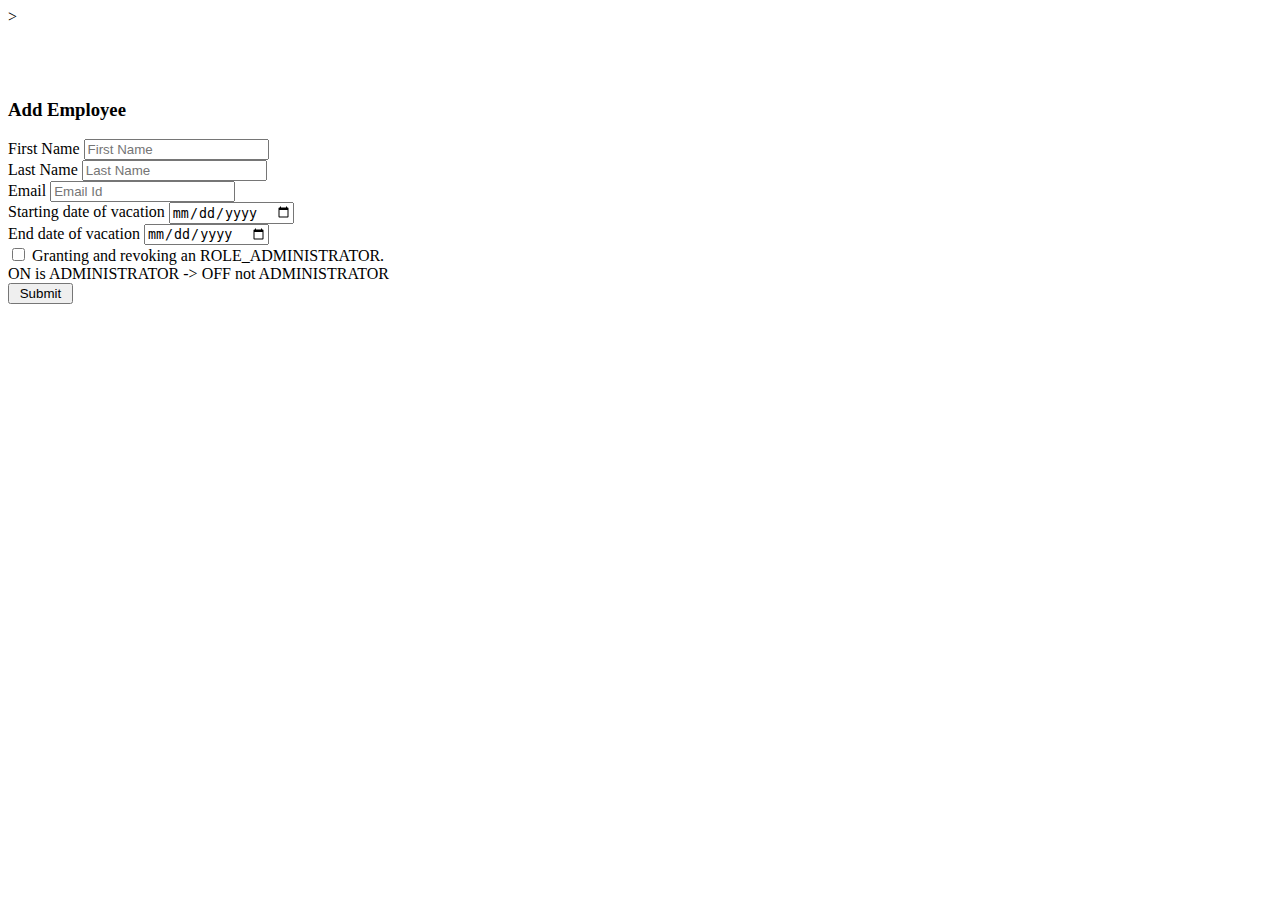
<file: src/main/resources/templates/add-edit-employee.html>
<!DOCTYPE html>
<html lang="en"
      xmlns:th="http://www.thymeleaf.org"
      xmlns:sec="http://www.thymeleaf.org/thymeleaf-extras-springsecurity3">>
<th:block th:include="~{fragments/head}"/>
<body>
<th:block th:include="~{fragments/header}"/>
<br>
<br>
<br>
<br>
<div class="container my-5">
    <h3> Add Employee</h3>
    <div class="card">
        <div class="card-body">
            <div class="col-md-10">
                <form action="#" th:action="@{/editEmployee}" th:object="${employee}" method="post">
                    <div class="row">
                        <div class="form-group col-md-8">
                            <label for="firstName" class="col-form-label">First Name</label>
                            <input type="text" th:field="*{firstName}" class="form-control"
                                   id="firstName" placeholder="First Name" />
                        </div>
                        <div class="form-group col-md-8">
                            <label for="lastName" class="col-form-label">Last Name</label>
                            <input type="text" th:field="*{lastName}" class="form-control"
                                   id="lastName" placeholder="Last Name" />
                        </div>
                        <div class="form-group col-md-8">
                            <label for="email" class="col-form-label">Email</label>
                            <input type="text" th:field="*{email}" class="form-control"
                                   id="email" placeholder="Email Id" />
                        </div>
                        <div class="form-group col-md-8">
                            <label for="startVacation" class="col-form-label">Starting date of vacation</label>
                            <input type="date" th:field="*{startVacation}" class="form-control"
                                   id="startVacation" placeholder="Date of vacation" />
                        </div>
                        <div class="form-group col-md-8">
                            <label for="endVacation" class="col-form-label">End date of vacation</label>
                            <input type="date" th:field="*{endVacation}" class="form-control"
                                   id="endVacation" placeholder="Date of vacation" />
                        </div>

                        <div class="form-group col-md-8">
                            <input type="checkbox" name="checkboxName"  th:checked="${flag}"/>
                            Granting and revoking an ROLE_ADMINISTRATOR.
                            <br>
                            <dov>ON is ADMINISTRATOR -> OFF not ADMINISTRATOR</dov>
                        </div>

                        <div class="col-md-6">
                            <input type="submit" class="btn btn-primary" value=" Submit ">
                        </div>

                        <input type="hidden" id="id" th:field="*{id}">
                    </div>
                </form>
            </div>
        </div>
    </div>
</div>
<th:block th:include="~{fragments/footer}"/>
</body>

</html>
</file>
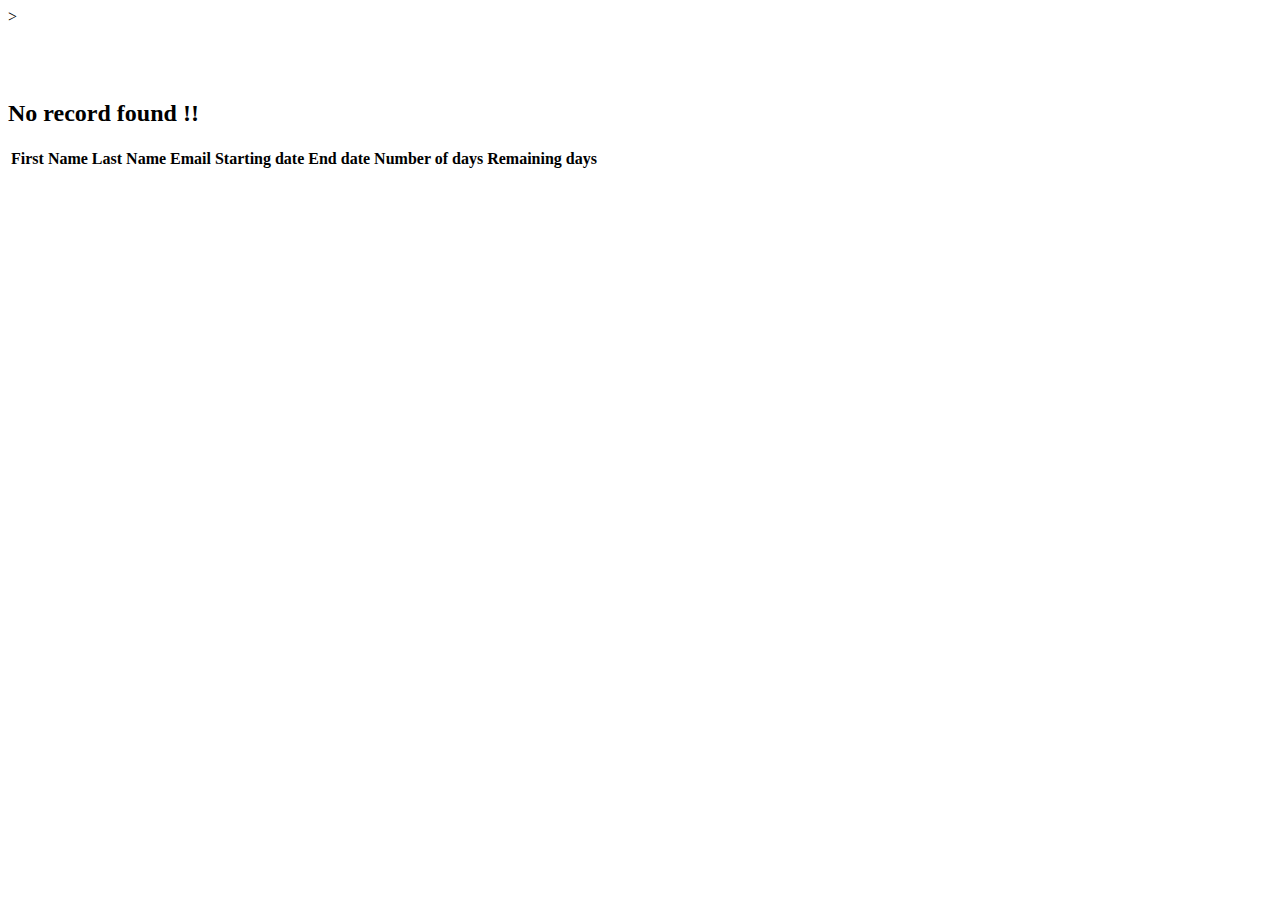
<file: src/main/resources/templates/employees_by_vacation.html>
<!DOCTYPE html>
<html lang="en"
      xmlns:th="http://www.thymeleaf.org"
      xmlns:sec="http://www.thymeleaf.org/thymeleaf-extras-springsecurity3">>
<th:block th:include="~{fragments/head}"/>
<body>
<th:block th:include="~{fragments/header}"/>
<br>
<br>
<br>
<br>
<div class="container my-2">
    <div class="card">
        <div class="card-body">
            <div th:switch="${employees}" class="container my-5">
                <div class="col-md-10">
                    <h2 th:case="null">No record found !!</h2>
                    <div th:case="*">
                        <table class="table table-striped table-responsive-md">
                            <thead>
                            <tr>
                                <th>First Name</th>
                                <th>Last Name</th>
                                <th>Email</th>
                                <th>Starting date</th>
                                <th>End date</th>
                                <th>Number of days</th>
                                <th>Remaining days</th>
                            </tr>
                            </thead>
                            <tbody>
                            <tr th:each="employee : ${employees}">
                                <td th:text="${employee.firstName}"></td>
                                <td th:text="${employee.lastName}"></td>
                                <td th:text="${employee.email}"></td>
                                <td th:text="${employee.startVacation}"></td>
                                <td th:text="${employee.endVacation}"></td>
                                <td th:text="${employee.numberOfDays}"></td>
                                <td th:text="${employee.remainingDays}"></td>
                            </tr>
                            </tbody>
                        </table>
                    </div>
                </div>
            </div>
        </div>
    </div>
</div>
<th:block th:include="~{fragments/footer}"/>
</body>
</html>
</file>
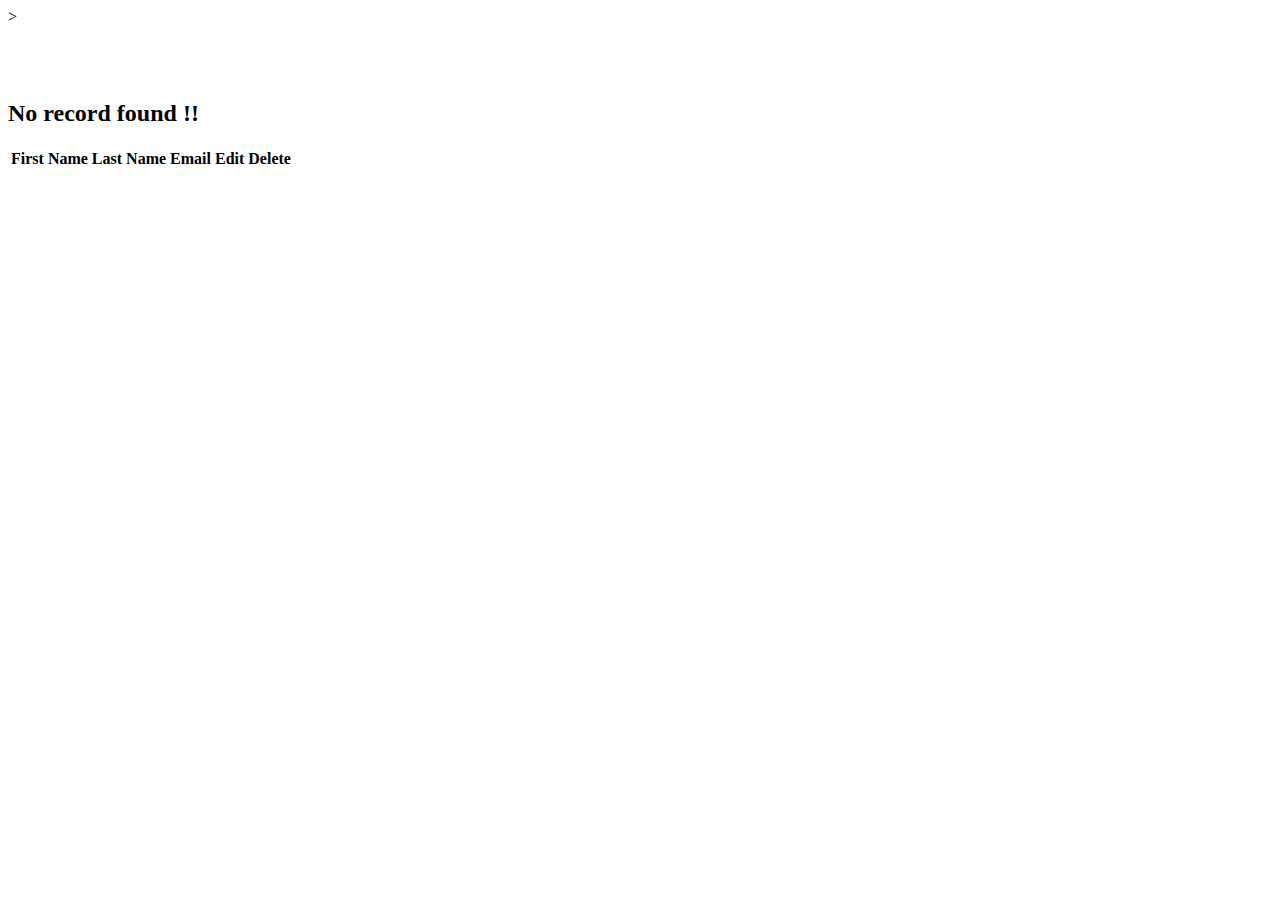
<file: src/main/resources/templates/list-employees.html>
<!DOCTYPE html>
<html lang="en"
      xmlns:th="http://www.thymeleaf.org"
      xmlns:sec="http://www.thymeleaf.org/thymeleaf-extras-springsecurity3">>
<th:block th:include="~{fragments/head}"/>
<body>
<th:block th:include="~{fragments/header}"/>
<br>
<br>
<br>
<br>
<div class="container my-2">
    <div class="card">
        <div class="card-body">
            <div th:switch="${employees}" class="container my-5">
<!--                <p class="my-5">-->
<!--                    <a href="/edit" class="btn btn-primary">-->
<!--                        <i class="fas fa-user-plus ml-2"> Add Employee </i></a>-->
<!--                </p>-->
                <div class="col-md-10">
                    <h2 th:case="null">No record found !!</h2>
                    <div th:case="*">
                        <table class="table table-striped table-responsive-md">
                            <thead>
                            <tr>
                                <th>First Name</th>
                                <th>Last Name</th>
                                <th>Email</th>
                                <th>Edit</th>
                                <th>Delete</th>
                            </tr>
                            </thead>
                            <tbody>
                            <tr th:each="employee : ${employees}">
                                <td th:text="${employee.firstName}"></td>
                                <td th:text="${employee.lastName}"></td>
                                <td th:text="${employee.email}"></td>
                                <td>
                                    <a th:href="@{/edit/{id}(id=${employee.id})}"
                                       class="btn btn-primary">
                                        <i class="fas fa-user-edit ml-2"></i>
                                    </a>
                                </td>
                                <td>
                                    <a th:href="@{/delete/{id}(id=${employee.id})}"
                                       class="btn btn-danger">
                                        <i class="fas fa-user-times ml-2"></i>
                                    </a>
                                </td>
                            </tr>
                            </tbody>
                        </table>
                    </div>

                </div>
            </div>
        </div>
    </div>
</div>
<th:block th:include="~{fragments/footer}"/>
</body>
</html>
</file>
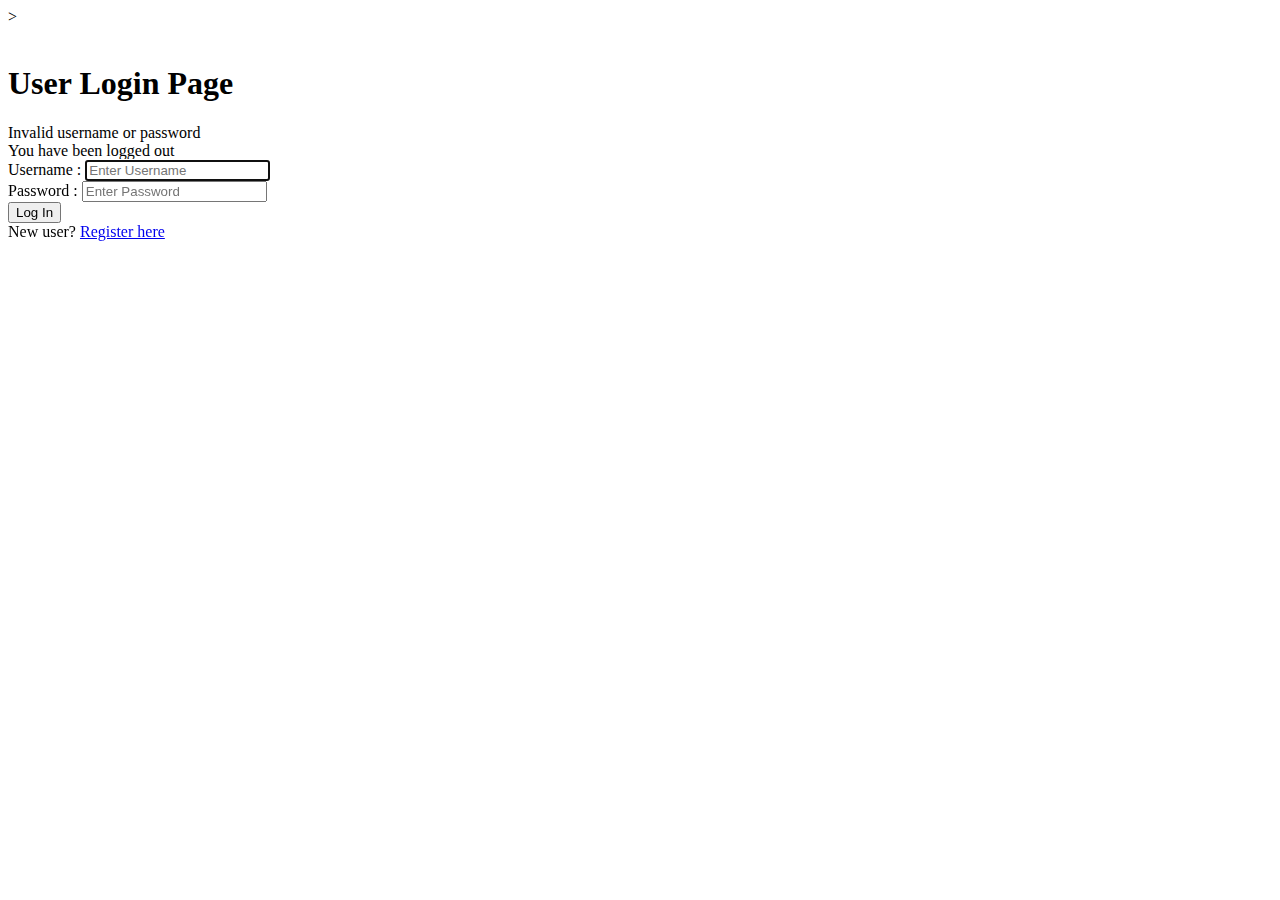
<file: src/main/resources/templates/login.html>
<!DOCTYPE html>
<html lang="en"
      xmlns:th="http://www.thymeleaf.org"
xmlns:sec="http://www.thymeleaf.org/thymeleaf-extras-springsecurity3">>
<th:block th:include="~{fragments/head}"/>
<body>
<th:block th:include="~{fragments/header}"/>
<br>
<br>
<div class="container">
    <div class="row">
        <div class="col-md-6 col-md-offset-3">
            <h1>User Login Page</h1>
            <form th:action="@{/login}" method="post">

                <div th:if="${param.error}">
                    <div class="alert alert-danger">Invalid username or password</div>
                </div>

                <div th:if="${param.logout}">
                    <div class="alert alert-info">You have been logged out</div>
                </div>

                <div class="form-group">
                    <label for="username">Username </label>:
                    <input type="text" class="form-control" id="username" name="username"
                    placeholder="Enter Username" autofocus="autofocus">
                </div>

                <div class="form-group">
                    <label for="password">Password </label>:
                    <input type="password" class="form-control" id="password" name="password"
                           placeholder="Enter Password" />
                </div>

                <div class="form-group">
                    <div class="row">
                        <div class="col-sm-6 col-sm-offset-3">
                            <input type="submit" name="Login-submit" id="Login-submit"
                            class="form-control btn btn-primary" value="Log In"/>
                        </div>
                    </div>
                </div>
            </form>
            <div class="form-group">
                <span>New user? <a href="/" th:href="@{/registration}">Register here</a></span>
            </div>
        </div>
    </div>
</div>
<th:block th:include="~{fragments/footer}"/>
</body>
</html>
</file>
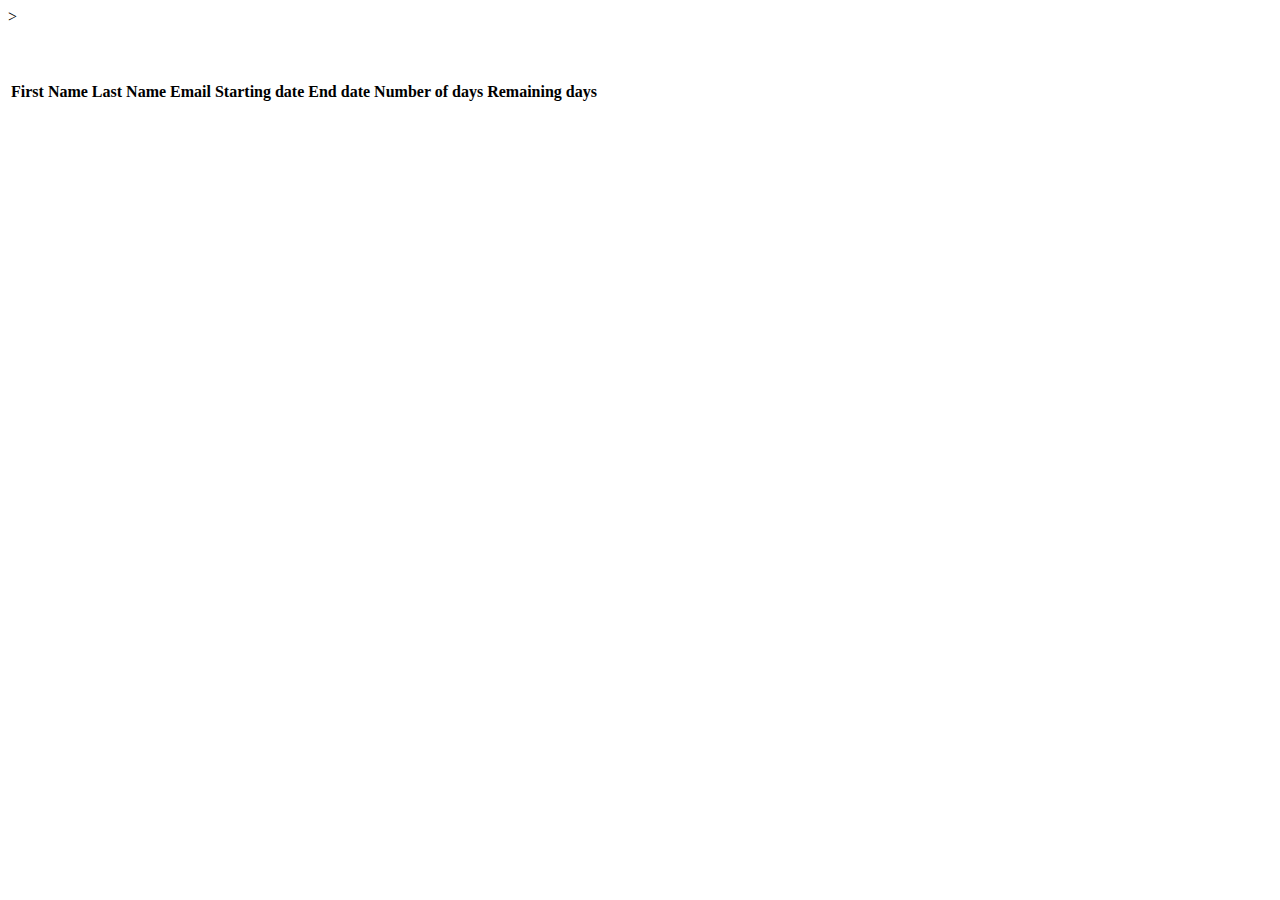
<file: src/main/resources/templates/my-vacation.html>
<!DOCTYPE html>
<html lang="en"
      xmlns:th="http://www.thymeleaf.org"
      xmlns:sec="http://www.thymeleaf.org/thymeleaf-extras-springsecurity3">>
<th:block th:include="~{fragments/head}"/>
<body>
<th:block th:include="~{fragments/header}"/>
<br>
<br>
<br>
<br>
<div class="container my-2">
    <div class="card">
        <div class="card-body">
            <div class="container my-5">
                <div class="col-md-10">
                    <table class="table table-striped table-responsive-md">
                        <thead>
                        <tr>
                            <th>First Name</th>
                            <th>Last Name</th>
                            <th>Email</th>
                            <th>Starting date</th>
                            <th>End date</th>
                            <th>Number of days</th>
                            <th>Remaining days</th>
                        </tr>
                        </thead>
                        <tbody>
                        <tr th:object="${employee}">
                            <td th:text="${employee.firstName}"></td>
                            <td th:text="${employee.lastName}"></td>
                            <td th:text="${employee.email}"></td>
                            <td th:text="${employee.startVacation}"></td>
                            <td th:text="${employee.endVacation}"></td>
                            <td th:text="${employee.numberOfDays}"></td>
                            <td th:text="${employee.remainingDays}"></td>
                        </tr>
                        </tbody>
                    </table>
                </div>
            </div>
        </div>
    </div>
</div>
<th:block th:include="~{fragments/footer}"/>
</body>
</html>
</file>
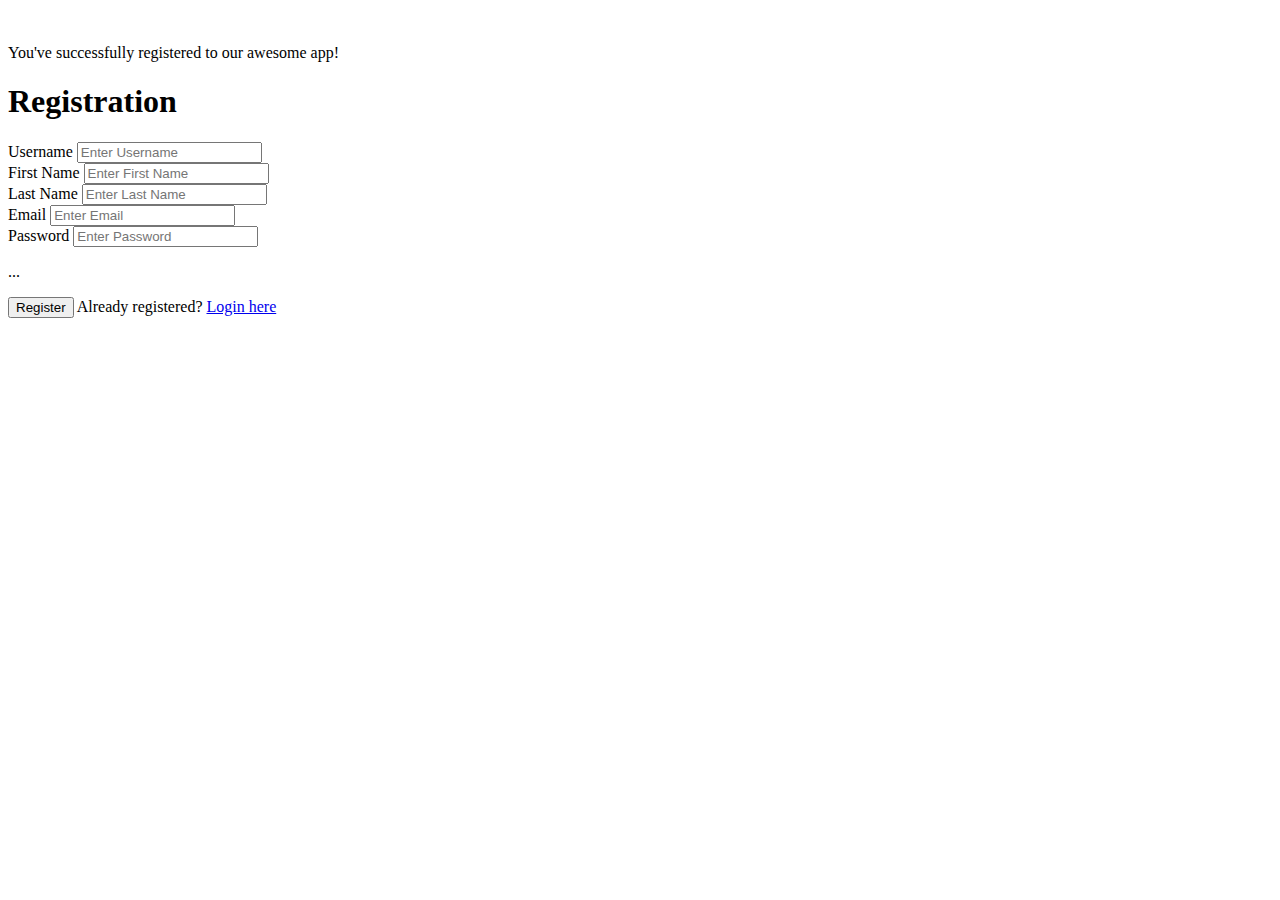
<file: src/main/resources/templates/registration.html>
<!DOCTYPE html>
<html lang="en"
      xmlns:th="http://www.thymeleaf.org">
<th:block th:include="~{fragments/head}"/>
<body>
<th:block th:include="~{fragments/header}"/>
<br>
<br>
<div class="container">
    <div class="row">
        <div class="col-md-6 col-md-offset-3">
            <div th:if="${param.success}">
                <div class="alert alert-info">You've successfully registered to our awesome app!</div>
            </div>

            <h1>Registration</h1>
            <form th:action="@{/registration}" method="post" th:object="${user}">
                <div class="form-group">
                    <label class="control-label" for="username">
                        Username
                    </label>
                    <input id="username" class="form-control" th:field="*{username}" required="autofocus"
                           placeholder="Enter Username">
                </div>

                <div class="form-group">
                    <label class="control-label" for="firstName">
                        First Name
                    </label>
                    <input id="firstName" class="form-control" th:field="*{firstName}" required="autofocus"
                           placeholder="Enter First Name">
                </div>

                <div class="form-group">
                    <label class="control-label" for="lastName">
                        Last Name
                    </label>
                    <input id="lastName" class="form-control" th:field="*{lastName}" required="autofocus"
                           placeholder="Enter Last Name">
                </div>

                <div class="form-group">
                    <label class="control-label" for="email">
                        Email
                    </label>
                    <input id="email" class="form-control" th:field="*{email}" required="autofocus"
                           placeholder="Enter Email">
                </div>

                <div class="form-group">
                    <label class="control-label" for="password">
                        Password
                    </label>
                    <input id="password" class="form-control" type="password" th:field="*{password}" required="autofocus"
                           placeholder="Enter Password">
                </div>

<!--                <div class="form-group">-->
<!--                    <label class="control-label" for="confirmPassword">-->
<!--                        Confirm Password-->
<!--                    </label>-->
<!--                    <input id="confirmPassword" class="form-control" type="password" th:field="*{confirmPassword}"-->
<!--                           required="autofocus">-->
<!--                </div>-->
                <div th:if="${#fields.hasAnyErrors()}">
                    <p th:each="err : ${#fields.allErrors()}" th:text="${err}">...</p>
                </div>

                <div class="form-group">
                    <button type="submit" class="btn btn-success">Register</button>
                    <span>Already registered? <a href="/" th:href="@{/login}">Login here</a></span>
                </div>
            </form>
        </div>
    </div>
</div>
<th:block th:include="~{fragments/footer}"/>
</body>
</html>
</file>
